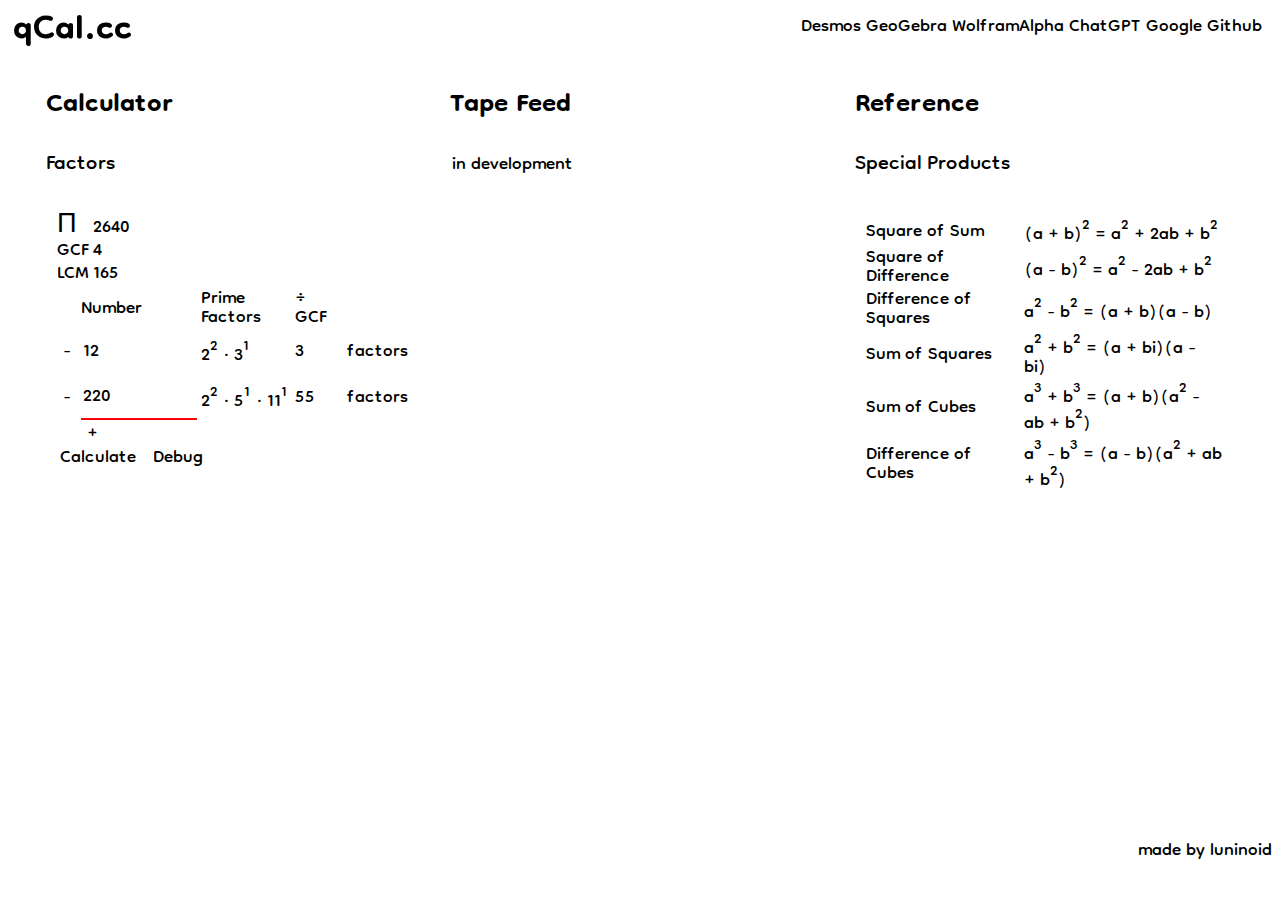
<file: index.html>
<html>
	<head>
		<link rel="preconnect" href="https://fonts.googleapis.com">
		<link rel="preconnect" href="https://fonts.gstatic.com" crossorigin>
		<link rel="stylesheet" href="style/site.css">
		<link rel="stylesheet" href="style/homepage.css">
		<title>Calculator</title>
	</head>
	<body>
		<header>
			<h1>qCal.cc</h1>
			<nav>
				<a href="https://www.desmos.com/calculator" title="Desmos" target="_blank">Desmos</a>
				<a href="https://www.geogebra.org/geometry" title="GeoGebra" target="_blank">GeoGebra</a>
				<a href="https://www.wolframalpha.com/" title="WolframAlpha" target="_blank">WolframAlpha</a>
				<a href="https://chat.openai.com/" title="ChatGPT" target="_blank">ChatGPT</a>
				<a href="https://www.google.com/" title="Google" target="_blank">Google</a>
				<a href="https://github.com/luninoid/qcalcc/" title="Github" target="_blank">Github</a>
			</nav>
		</header>
		<main>
			<section id="calc">
				<h2>Calculator</h2>
				<h3>Factors</h3>
				<iframe src="calc/factors.html"></iframe>
			</section>
			<section id="tfeed">
				<h2>Tape Feed</h2>
				<textarea readonly id="feed">in development</textarea>
			</section>
			<section id="ref">
				<h2>Reference</h2>
				<h3>Special Products</h3>
				<iframe src="ref/specialProds.html"></iframe>
			</section>
		</main>
		<footer>
		made by luninoid
		</footer>
	</body>
</html>
</file>
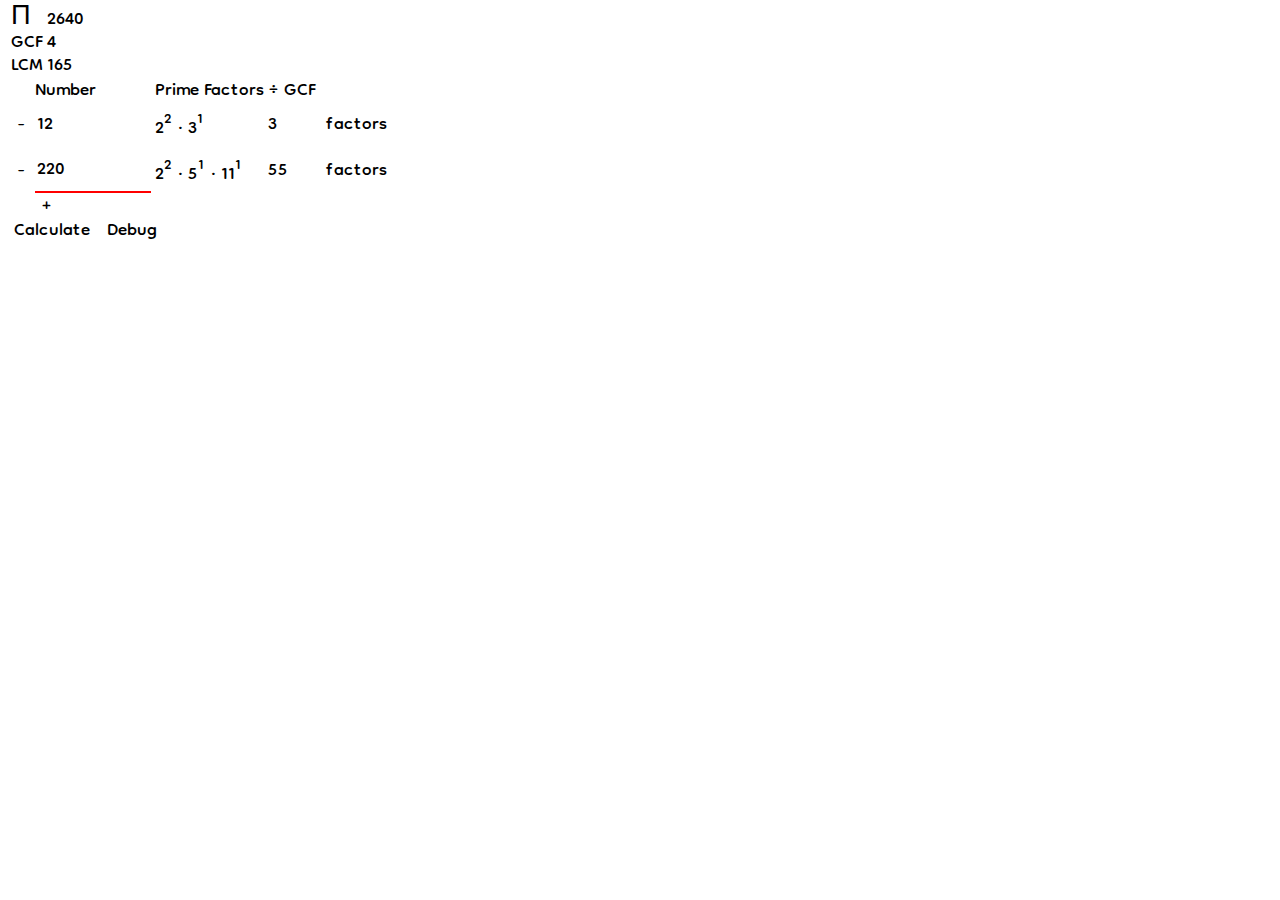
<file: calc/factors.html>
<html>
	<head>
		<link rel="preconnect" href="https://fonts.googleapis.com">
		<link rel="preconnect" href="https://fonts.gstatic.com" crossorigin>
		<link rel="stylesheet" href="../style/site.css">
		<link rel="stylesheet" href="../style/homepage.css">
		<title>Calculator</title>
		<script>
			function countNumbers() {
				let c = 2;
				return c;
			}
			function getNumbers() {
				let nums = [];
				nums[0] = countNumbers();
				if (true) {
					nums[1] = document.forms["factorCalculator"]["number1"].value;
				}
				if (true) {
					nums[2] = document.forms["factorCalculator"]["number2"].value;
				}
				if (false) {
					nums[3] = document.forms["factorCalculator"]["number3"].value;
				}
				return nums;
			}
			function getNumber(n) {
				if (n == 1) {
					return document.forms["factorCalculator"]["number1"].value;
				}
				if (n == 2) {
					return document.forms["factorCalculator"]["number2"].value;
				}
				if (n == 3) {
					return document.forms["factorCalculator"]["number3"].value;
				}
			}
			function getPrimeFactors(x){
				let primes = [];
				let n = 2;
				let m = x;
				while(n <= m) {
					if(m%n == 0) {
						m = m/n;
						primes.push(n);
					} else {
						n += 1;
					}
				}
				return primes;
			}
			function primeString(x) {
				const primes = getPrimeFactors(x);
				let htmlstring = "";
				let i = 0;
				let j = 0;
				let f = 0;
				let l = primes.length;
				while(i < l) {
					f = primes[i];
					j = 0;
					while(primes[i+j] == f){
						j += 1;
					}
					if (i != 0){
						htmlstring += " &middot;";
					}
					htmlstring += " " + String(f) + "<sup>" + String(j) + "</sup>";
					i += j;
				}
				return htmlstring;
			}
			function getFactors(x){
				let factors = [];
				let n = 1;
				let m = x;
				while(n < m) {
					if(x%n == 0) {
						m = x/n;
						factors.push(n);
						factors.push(m);
					}
					n += 1;
				}
				return factors;
			}
			function gcfEuclid(a,b) {
				let dividend = Math.max(a,b);
				let divisor = Math.min(a,b);
				let remainder = dividend%divisor;
				while(remainder != 0) {
					dividend = divisor;
					divisor = remainder;
					remainder = dividend%divisor;
				}
				return divisor;
			}
			function getValues(arr) {
				const l = arr[0];
				let gcf = gcfEuclid(arr[1],arr[2]);
				let lcm = arr[1] * arr[2] / gcf;
				let product = arr[1] * arr[2];
				let i = 3;
				while(i <= l) {
					gcf = gcfEuclid(gcf,arr[j]);
					let lcm = lcm * arr[j] / gcfEuclid(lcm,arr[j]);
					product = product * arr[j];
					j += 1;
				}
				return [gcf,lcm,product];
			}
			function calculateValues() {
				const c = countNumbers();
				numsArr = getNumbers();
				valuesArr = getValues(numsArr);
				gcf = valuesArr[0];
				lcm = valuesArr[1];
				product = valuesArr[2];
				document.getElementById("productval").innerHTML = product;
				document.getElementById("gcfval").innerHTML = gcf;
				document.getElementById("lcmval").innerHTML = lcm;
				if (1 <= c) {
					document.getElementById("primes1").innerHTML = primeString(numsArr[1]);
					document.getElementById("quotient1").innerHTML = numsArr[1]/gcf;
				}
				if (2 <= c) {
					document.getElementById("primes2").innerHTML = primeString(numsArr[2]);
					document.getElementById("quotient2").innerHTML = numsArr[2]/gcf;
				}
				if (3 <= c) {
					document.getElementById("primes3").innerHTML = primeString(getNumber(3));
				}
			}
			function addNumber(){
				alert(String(countNumbers()));
			}
			function removeNumber(n) {
				alert(String(getNumbers()[n]));
			}
			function showFactors(n){
				alert(String(getFactors(getNumber(n))));
			}
		</script>
	</head>
	<body>
		<h1 class="framehide">Factors Calculator Module</h1>
		<form name="factorCalculator">
			<table>
				<tr>
					<td>&Pi;</td>
					<td><div id="productval">2640</div></td>
				</tr>
				<tr>
					<td>GCF</td>
					<td><div id="gcfval">4</div></td>
				</tr>
				<tr>
					<td>LCM</td>
					<td><div id="lcmval">165</div></td>
				</tr>
			</table>
			<table>
				<tr>
					<td></td>
					<td>Number</td>
					<td>Prime Factors</td>
					<td>&div; GCF</td>
					<td></td>
				</tr>
				<tr>
					<td><input type="button" onclick="removeNumber(1)" value="-"></td>
					<td><input type="number" id="number1" min="2" max="99999" step="1" value="12" pattern="\d*"></td>
					<td><div id="primes1">2<sup>2</sup> &middot; 3<sup>1</sup></div></td>
					<td><div id="quotient1">3</div></td>
					<td><input type="button" onclick="showFactors(1)" value="factors"></td>
				</tr>
				<tr>
					<td><input type="button" onclick="removeNumber(2)" value="-"></td>
					<td><input type="number" id="number2" min="2" max="99999" value="220" class="rangeerror"></td>
					<td><div id="primes2">2<sup>2</sup> &middot; 5<sup>1</sup> &middot; 11<sup>1</sup></div></td>
					<td><div id="quotient2">55</div></td>
					<td><input type="button" onclick="showFactors(2)" value="factors"></td>
				</tr>
				<a href="#">
				<tr>
					<td></td>
					<td><input type="button" onclick="addNumber()" value="+"></td>
					<td></td>
					<td></td>
					<td></td>
				</tr>
				</a>
			</table>
			<input type="button" onclick="calculateValues()" value="Calculate">
			<input type="button" onclick="alert(getCGFLCM(getNumbers()))" value="Debug">
		</form>
	</body>
</html>
</file>
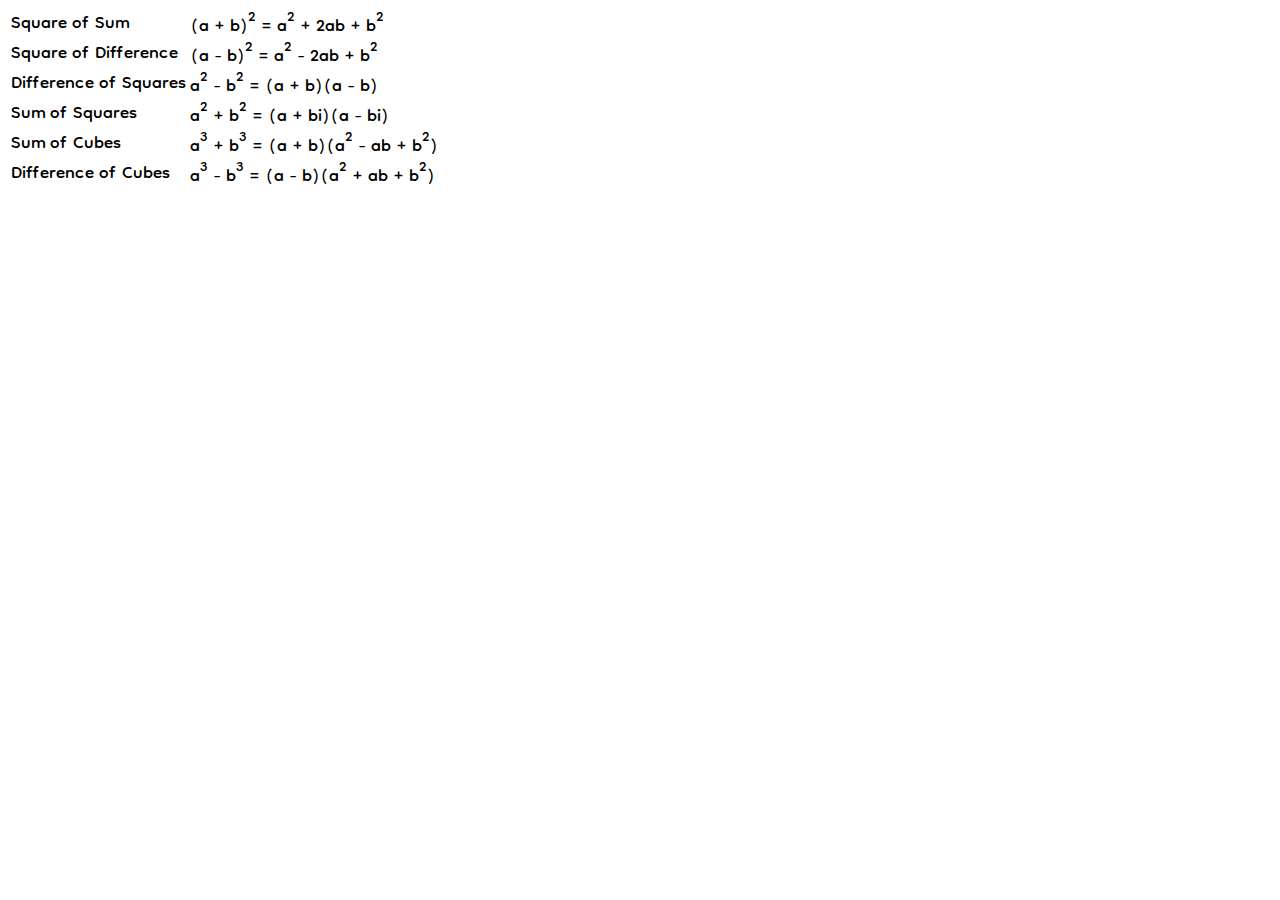
<file: ref/specialProds.html>
<html>
	<head>
		<link rel="preconnect" href="https://fonts.googleapis.com">
		<link rel="preconnect" href="https://fonts.gstatic.com" crossorigin>
		<link rel="stylesheet" href="../style/site.css">
		<link rel="stylesheet" href="../style/homepage.css">
		<title>Calculator</title>
	</head>
	<body>
		<h1 class="framehide">Special Products Reference Module</h1>
		<table>
			<tr>
				<td>Square of Sum</td>
				<td>(a + b)<sup>2</sup> = a<sup>2</sup> + 2ab + b<sup>2</sup></td>
			</tr>
			<tr>
				<td>Square of Difference</td>
				<td>(a - b)<sup>2</sup> = a<sup>2</sup> - 2ab + b<sup>2</sup></td>
			</tr>
			<tr>
				<td>Difference of Squares</td>
				<td>a<sup>2</sup> - b<sup>2</sup> = (a + b)(a - b)</td>
			</tr>
			<tr>
				<td>Sum of Squares</td>
				<td>a<sup>2</sup> + b<sup>2</sup> = (a + bi)(a - bi)</td>
			</tr>
			<tr>
				<td>Sum of Cubes</td>
				<td>a<sup>3</sup> + b<sup>3</sup> = (a + b)(a<sup>2</sup> - ab + b<sup>2</sup>)</td>
			</tr>
			<tr>
				<td>Difference of Cubes</td>
				<td>a<sup>3</sup> - b<sup>3</sup> = (a - b)(a<sup>2</sup> + ab + b<sup>2</sup>)</td>
			</tr>
		</table>
	</body>
</html>
</file>
<file: style/site.css>
@import url("https://fonts.googleapis.com/css2?family=Dongle&display=swap");
body {
	font-family: "Dongle", "Verdana", "Tahoma", "Trebuchet MS", "Trebuchet", sans-serif;
	font-weight: 400;
	font-style: normal;
	line-height: 0.7;
	font-size: 170%;
}
input, textarea {
	font-family: "Dongle", "Verdana", "Tahoma", "Trebuchet MS", "Trebuchet", sans-serif;
	font-weight: 400;
	font-style: normal;
	line-height: 0.7;
	font-size: 100%;
}
td {
	font-family: "Dongle", "Verdana", "Tahoma", "Trebuchet MS", "Trebuchet", sans-serif;
	font-weight: 400;
	font-style: normal;
	line-height: 0.7;
	font-size: 170%;
}
input[type=number] {
	border: none;
}
input[type=button] {
	border: none;
	background: none;
}
input[type=button]:hover {
	color: #777777;
}
input.rangeerror {
	border-bottom-style: solid;
	border-bottom-width: 2px;
	border-bottom-color: red;
}
a:link, a:visited, a:active, a:hover {
	text-decoration: none;
	color: #000000;
}
a:hover {
	text-decoration: none;
	color: #777777;
} .framehide {
	display: none;
}
h1, h2, h3, h4, h5, h6 {
	font-weight: 400;
}
h1, h2 {
	font-weight: 600;
}
</file>
<file: style/homepage.css>
header {
	display: block;
	width: 100%;
	vertical-align: middle;
	margin: none;
	padding: none;
	height: 50px;
	overflow: hidden;
}
header h1 {
	float: left;
	vertical-align: middle;
	margin: 5px;
	font-weight: 600;
}
nav {
	display: inline-block;
	float: right;
	vertical-align: middle;
	margin: 10px;
}
nav a {
	display: inline-block;
	vertical-align: middle;
} 
header::after {
	content: "";
	display: table;
	clear: both;
}
main {
}
main section {
	float: left;
	width: 30%;
	margin-left: 2%;
}
main::before {
	display: block;
	float: left;
	content: "\00a0";
	width: 1%;
}
main::after {
	content: "";
	display: table;
	clear: both;
}
iframe {
	width: 100%;
	height: calc(100% - 250px);
	border:none;
}
textarea {
	width: 100%;
	height: calc(100% - 250px);
	border:none;
	resize: none;
}
footer {
	text-align: right;
}
</file>
